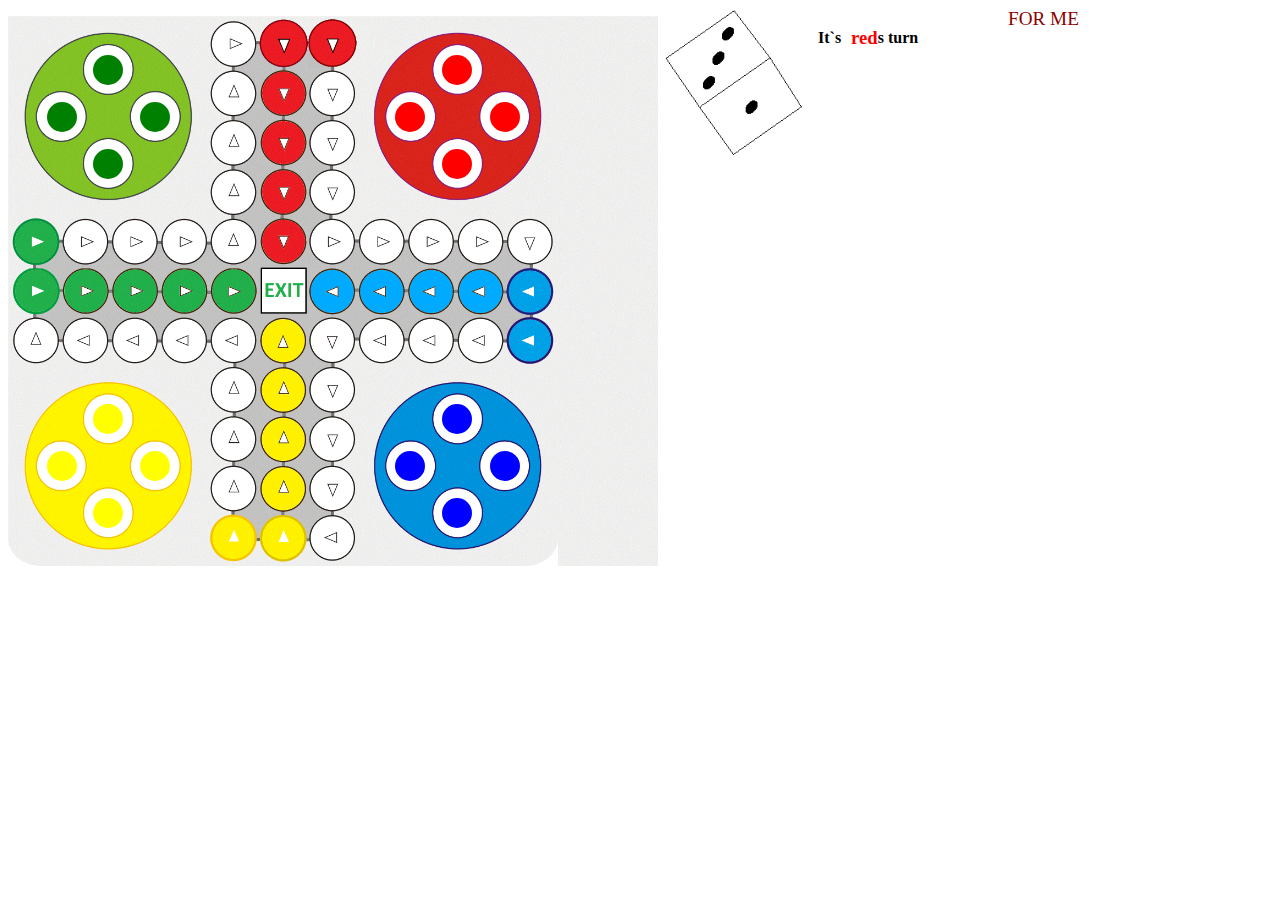
<file: Ludo game js/Ludo-game.html>
﻿<!DOCTYPE html>
<html>
<head>
    <title></title>
    <style>
        #main{
            width:1000px;
            float:left;
        }
        .pawns{
            width:30px;
            height:30px;
            border-radius:20px;
            position:absolute;
        }
        #board{
            background:url(Images/board.gif) no-repeat;
            background-size:cover;
            width:650px;
            height:550px;
            float:left;
            margin-top:8px;
        }
        #uselesstext1{
            float:left;
            padding-left:10px;
            padding-right:10px;
        }
        footer{
            font-size:larger;
            color:darkred;

        }
    </style>
    <script src="Ludo-game.js"></script>
</head>
<body>
    <div id="main">
    <div id="board"></div>
<!--<button type="button" onclick="stepLeft()">Left</button>
    <button type="button" onclick="stepRight()">Right</button>
    <button type="button" onclick="stepUp()">Top</button>
    <button type="button" onclick="stepDown()">Bottom</button>-->
<!--    <button type="button"  id="red">Red</button>
    <button type="button" id="green">Green</button>
    <button type="button" id="blue">Blue</button>
    <button type="button"  id="yellow">Yellow</button>-->

    <div id="dice" onclick="randomNum()" style="background-image:url(Images/dice.gif);background-size:contain; width:150px;height:150px; float:left;"></div>
    <!-- red pawns  start top 28 left 318-->
    <div class="pawns" id="redpawn1"    onclick="randomMove('red',1)"       style="background-color:red;top:149px;left:442px;"></div>
    <div class="pawns" id="redpawn2"    onclick="randomMove('red',2)"       style="background-color:red;top:102px;left:395px;"></div>
    <div class="pawns" id="redpawn3"    onclick="randomMove('red',3)"       style="background-color:red;top:55px;left:442px;"></div>
    <div class="pawns" id="redpawn4"    onclick="randomMove('red',4)"       style="background-color:red;top:102px;left:490px;"></div>

    <!-- yellow pawns  start top 523 left 218-->
    <div class="pawns" id="yellowpawn1" onclick="randomMove('yellow',1)"    style="background-color:yellow;top:451px;left:47px;"></div>
    <div class="pawns" id="yellowpawn2" onclick="randomMove('yellow',2)"    style="background-color:yellow;top:451px;left:140px;"></div>
    <div class="pawns" id="yellowpawn3" onclick="randomMove('yellow',3)"    style="background-color:yellow;top:404px;left:93px;"></div>
    <div class="pawns" id="yellowpawn4" onclick="randomMove('yellow',4)"    style="background-color:yellow;top:498px;left:93px;"></div>

    <!-- green pawns  start top 227 left 22-->
    <div class="pawns" id="greenpawn1"  onclick="randomMove('green',1)"     style="background-color:green;top:149px;left:93px;"></div>
    <div class="pawns" id="greenpawn2"  onclick="randomMove('green',2)"     style="background-color:green;top:102px;left:140px;"></div>
    <div class="pawns" id="greenpawn3"  onclick="randomMove('green',3)"     style="background-color:green;top:55px;left:93px;"></div>
    <div class="pawns" id="greenpawn4"  onclick="randomMove('green',4)"     style="background-color:green;top:102px;left:47px;"></div>

    <!-- blue pawns  start top 326 left 515-->
    <div class="pawns" id="bluepawn1"   onclick="randomMove('blue',1)"      style="background-color:blue;top:451px;left:490px;"></div>
    <div class="pawns" id="bluepawn2"   onclick="randomMove('blue',2)"      style="background-color:blue;top:451px;left:395px;"></div>
    <div class="pawns" id="bluepawn3"   onclick="randomMove('blue',3)"      style="background-color:blue;top:404px;left:442px;"></div>
    <div class="pawns" id="bluepawn4"   onclick="randomMove('blue',4)"      style="background-color:blue;top:498px;left:442px;"></div>


    <h4 id="uselesstext1">It`s </h4><h3 id="player" style="float:left; color:red">red</h3><h4 id="uselesstext2">s turn</h4>
    <p id="badtext" style="float:left;"></p>
    </div>
    <footer title="Copyright by Slavi Koen" id="copyright">FOR ME</footer>
</body>
</html>
</file>
